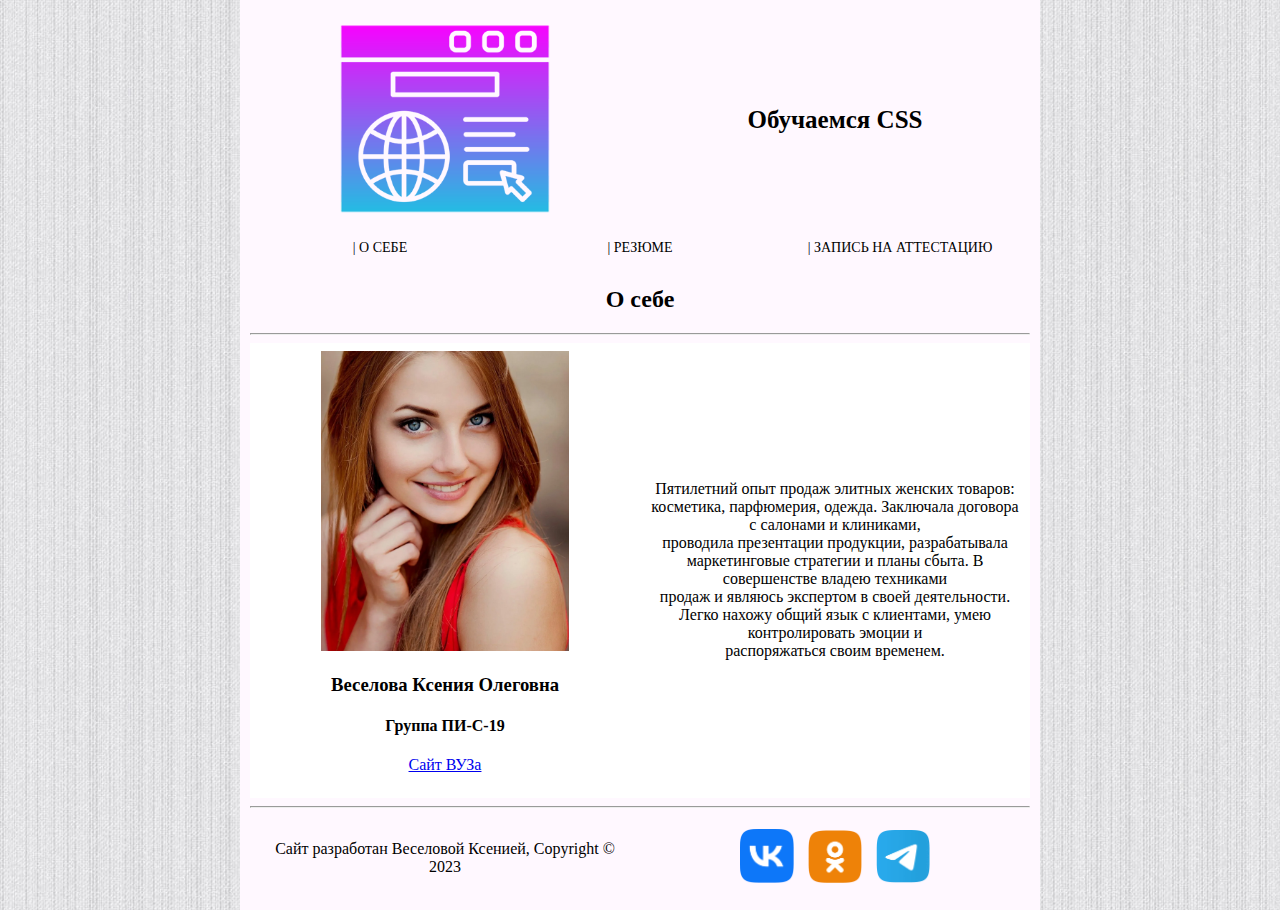
<file: index.html>
<!DOCTYPE html>
<html lang="ru">
<head>
  <meta charset="UTF-8">
  <title>Веселова Ксения Олеговна ПИ-С-19</title>
  <link rel="stylesheet" href="css/v2_css_style.css" />
</head>
<body>
    <nav>
        <div class="row">
            <div class="col-2"><a href="index.html"><img src="img/logo.png" class="logo"/></a></div>
            <div class="col-2"><span class="headS">Обучаемся CSS</span></div>
        </div>    
        <div class="row">
            <div class="col-3"><a href="index.html" class="navA">| О себе</a></div>
            <div class="col-3"><a href="resume.html" class="navA">| Резюме</a></div>
            <div class="col-3"><a href="attest.html" class="navA">| Запись на аттестацию</a></div>
        </div>
    </nav>
    <article>
        <div style="text-align: center;">
            <h2>О себе</h2>
        </div>
        <hr />
        <div class="row" style="background-color: white;">
            <div class="col-2">
                <img src="img/i.png" height="300px"/>
                <h3>Веселова Ксения Олеговна</h3>
                <h4>Группа ПИ-С-19</h4>
                <p><a href="https://www.ya.ru">Сайт ВУЗа</a></p>
            </div>
            <div class="col-2">
                <p>Пятилетний опыт продаж элитных женских товаров: косметика, парфюмерия, одежда. Заключала договора с салонами и клиниками,<br> 
                    проводила презентации продукции, разрабатывала маркетинговые стратегии и планы сбыта. В совершенстве владею техниками <br>
                    продаж и являюсь экспертом в своей деятельности. Легко нахожу общий язык с клиентами, умею контролировать эмоции и <br>
                    распоряжаться своим временем.</p>
            </div>
        </div>    
    </article>
    <hr />
    <footer>
        <div class="row">
            <div class="col-2">Cайт разработан Веселовой Ксенией, Copyright © 2023</div>   
            <div class="col-2">                
                <img src="img/vk.png" />
                <img src="img/ok.png" />
                <img src="img/tele.png" />
            </div>                 
            </div>
        </div>
    </footer>
</body>
</html>
</file>
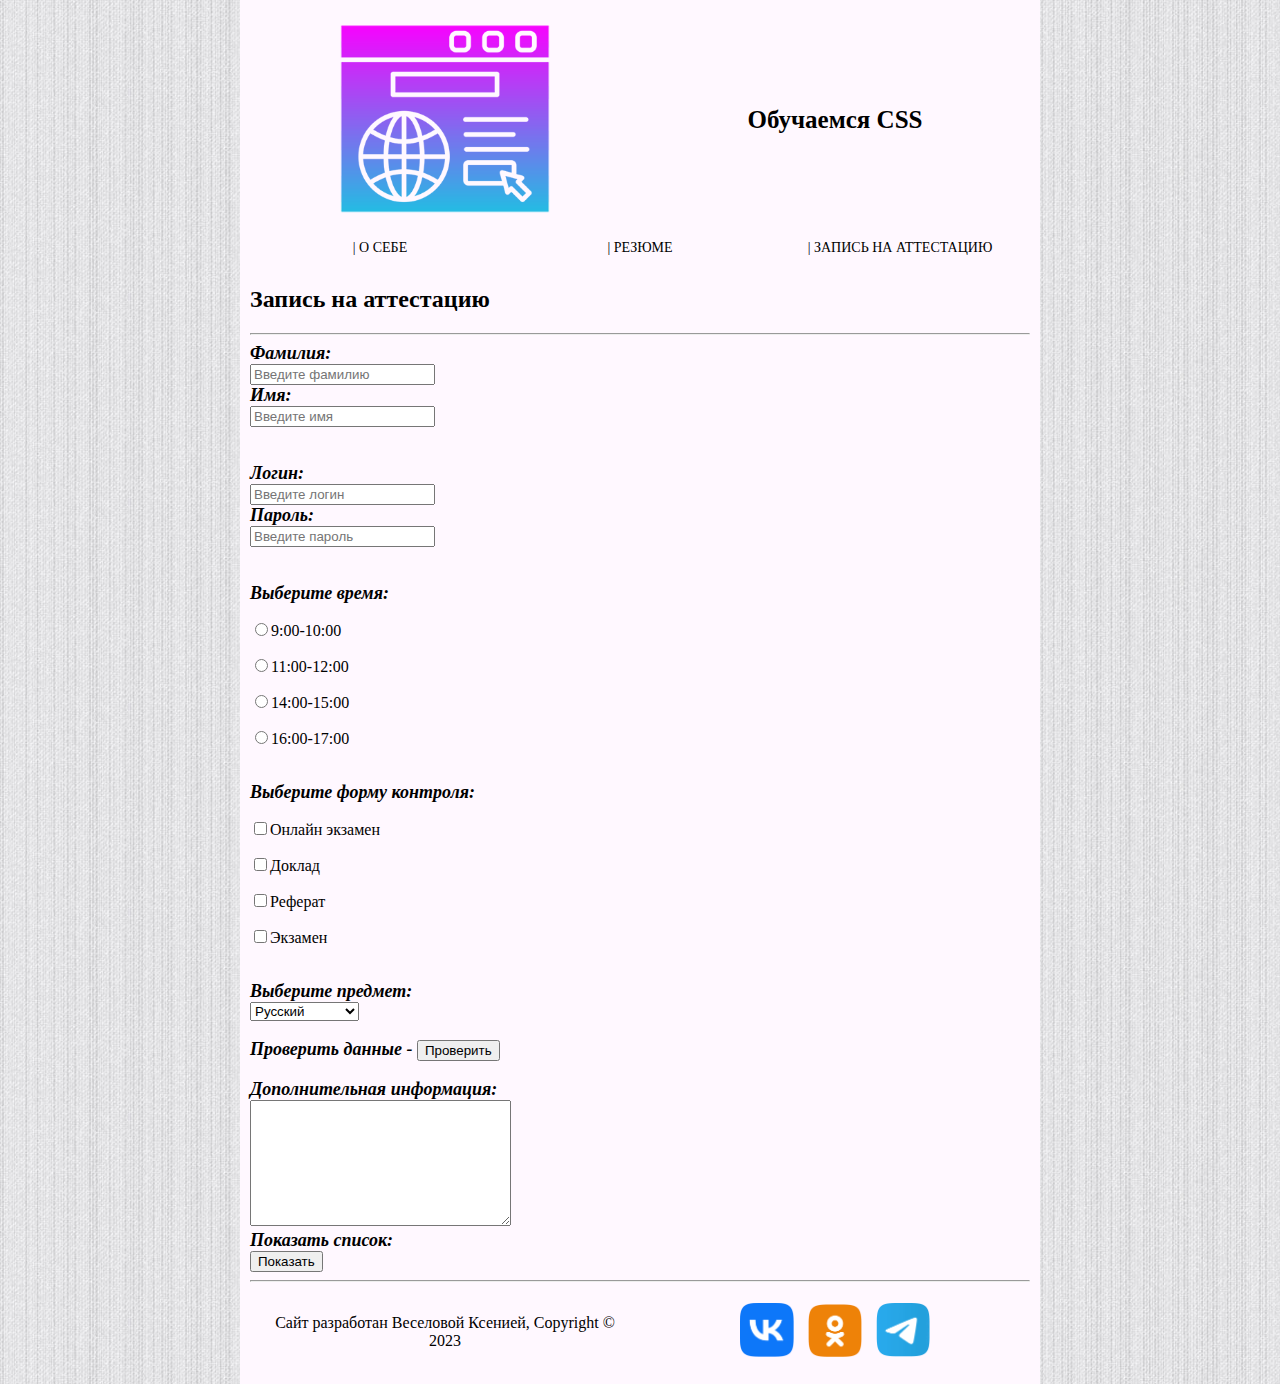
<file: attest.html>
<!DOCTYPE html>
<html lang="ru">
<head>
  <meta charset="UTF-8">
  <title>Веселова Ксения Олеговна ПИ-С-19</title>
  <link rel="stylesheet" href="css/v2_css_style.css" />
</head>
<body>
    <nav>
        <div class="row">
            <div class="col-2"><a href="index.html"><img src="img/logo.png" class="logo"/></a></div>
            <div class="col-2"><span class="headS">Обучаемся CSS</span></div>
        </div>    
        <div class="row">
            <div class="col-3"><a href="index.html" class="navA">| О себе</a></div>
            <div class="col-3"><a href="resume.html" class="navA">| Резюме</a></div>
            <div class="col-3"><a href="attest.html" class="navA">| Запись на аттестацию</a></div>
        </div>
    </nav>
    <article>
        <h2>Запись на аттестацию</h2>
        <hr>
        <span class="nad">Фамилия:</span><br>
        <input type="text" id="fname" placeholder="Введите фамилию"><br>
        <span class="nad">Имя:</span><br>
        <input type="text" id="lname" placeholder="Введите имя"><br>
        <br><br>
        <span class="nad">Логин:</span><br>
        <input type="text" id="login" placeholder="Введите логин"><br>
        <span class="nad">Пароль:</span><br>
        <input type="password" id="pass" placeholder="Введите пароль"><br>
        <br><br>
        <span class="nad">Выберите время:</span><br>
        <p><input name="timeR" type="radio" value="9:00-10:00">9:00-10:00</p>
        <p><input name="timeR" type="radio" value="11:00-12:00">11:00-12:00</p>
        <p><input name="timeR" type="radio" value="14:00-15:00">14:00-15:00</p>
        <p><input name="timeR" type="radio" value="16:00-17:00">16:00-17:00</p>
        <br>  
        <span class="nad">Выберите форму контроля:</span><br>
        <p><input type="checkbox" name="fcontrol" value="Онлайн экзамен" />Онлайн экзамен</p>
        <p><input type="checkbox" name="fcontrol" value="Доклад" />Доклад</p>
        <p><input type="checkbox" name="fcontrol" value="Реферат" />Реферат</p>
        <p><input type="checkbox" name="fcontrol" value="Экзамен" />Экзамен</p>
        <br>
        <span class="nad">Выберите предмет:</span><br>
        <select id="subject" name="subject">
            <option value="Русский" selected>Русский</option>
            <option value="Информатика">Информатика</option>
            <option value="История">История</option>
            <option value="ИЗО">ИЗО</option>
        </select>
        <br><br>
        <span class="nad">Проверить данные - </span><input type="button" value="Проверить" onclick="insertData()" />
        <br><br>
        <span class="nad">Дополнительная информация:</span><br>
        <textarea name="infoT" id="infoT" rows="8" cols="30"></textarea><br>
        <span class="nad">Показать список:</span><br>
        <input type="button" value="Показать" onclick="selectTable()" />
        <hr>
    </article>
    <footer>
        <div class="row">
            <div class="col-2">Cайт разработан Веселовой Ксенией, Copyright © 2023</div>   
            <div class="col-2">                
                <img src="img/vk.png" />
                <img src="img/ok.png" />
                <img src="img/tele.png" />
            </div>                 
            </div>
        </div>
    </footer>

<script src="scripts/jquery.js"></script>
<script src="scripts/jquery.js"></script>
<script>
function selectTable()
{
    q = "SELECT att.id, users.login, att.text, att.comment FROM att JOIN users ON att.user_id = users.id";
    $.post( "server.php", { type: "select", query: q }, function( data ) 
    {
        let obj = jQuery.parseJSON(data);
        let str = "";
        for (let i = 0; i < Object.keys(obj).length; i++) 
        {
            str += `${i+1}) ` + "ID = "+obj[i].id+"|Логин = "+obj[i].login+"|Текст = "+obj[i].text+"|Комментарий = "+obj[i].comment+"\n";   
        }
        confirm(str);
    })
}
//------------
function insertData() 
{
    let lg = $("#login").val();
    let ps = $("#pass").val();
    $.post( "server.php", { type: "inbase", login: lg, pass: ps }, function( data ) 
    {
        let obj = jQuery.parseJSON(data);
        if (obj != false) 
        {
            //--------------------
            let cmt = "";
            let str = "Уважаемый " + $("#lname").val() + "\n";
            str += " Ждем вас на экзамен по " + $("#subject").val() + " в " + $("#timeR").val() + "\n";
            str += " Экзамен пройдет в форме " + $("#fcontrol").val()+"\n";
            if ($("#infoT").val().length > 0) 
            {
                str += " спасибо за комментарий:  " + $("#infoT").val();
                cmt = $("#infoT").val();
            }    
            if (confirm(str)) 
            {
                $.post( "server.php", { type: "insert", login: lg, text: str, cmt: cmt }, function( data ) 
                {
                    if (data = "true") alert('Запись добавлена!')
                        else alert('Ошибка записи!');
                })    
            }
            //--------------------
        }
        else alert('Введите корректный Логин и Пароль!')
    })    
}    
</script>
</body>
</html>
</file>
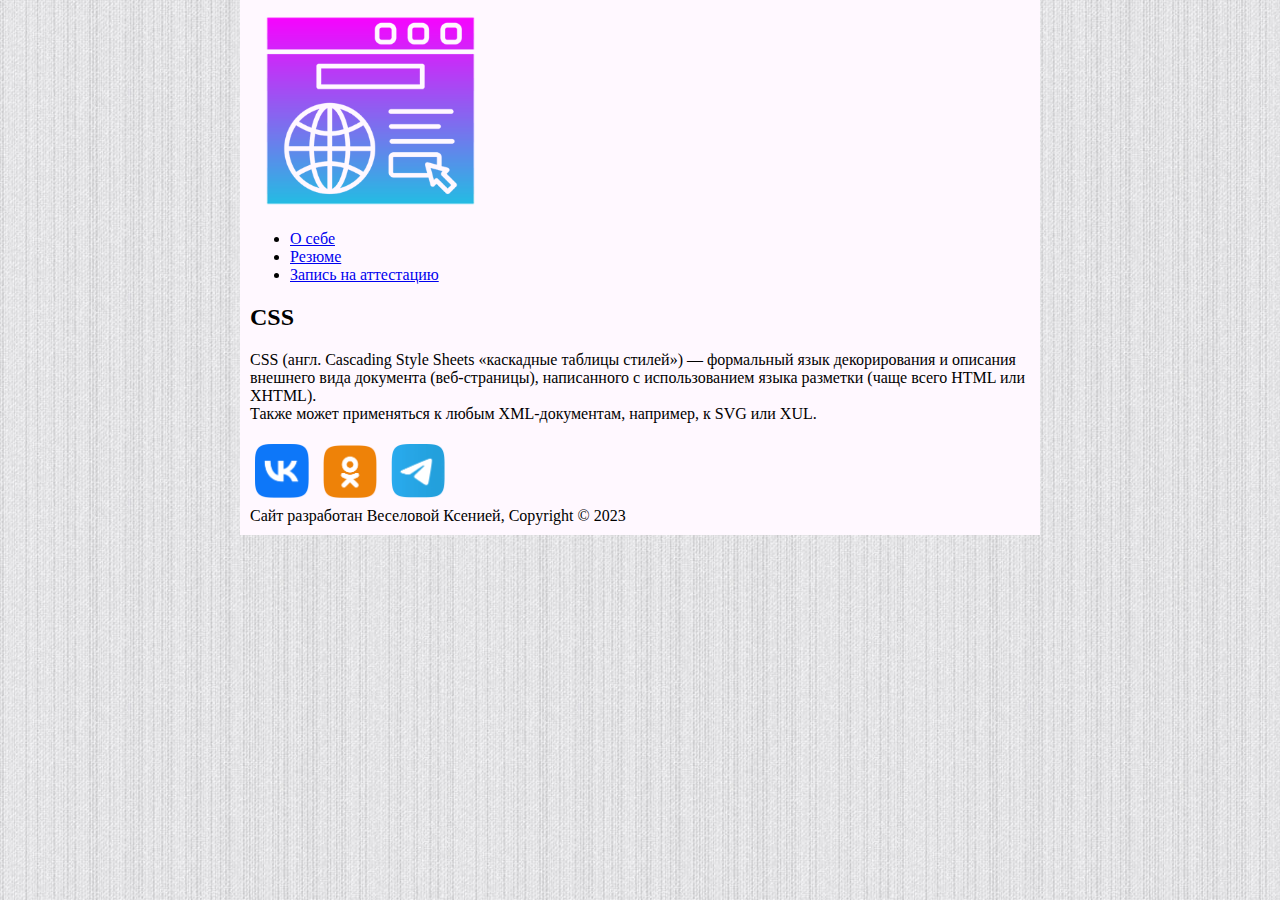
<file: example.html>
<!DOCTYPE html>
<html lang="ru">
<head>
  <meta charset="UTF-8">
  <title>Веселова Ксения Олеговна ПИ-С-19</title>
  <link rel="stylesheet" href="css/v2_css_style.css" />
</head>
<body>
    <nav>
        <a href="index.html"><img src="img/logo.png" class="logo"/></a><br>
        <ul>
            <li><a href="index.html">О себе</a></li>
            <li><a href="resume.html">Резюме</a></li>
            <li><a href="attest.html">Запись на аттестацию</a></li>
        </ul>
    </nav>
    <article>
        <h2>CSS</h2>
        <p>CSS (англ. Cascading Style Sheets «каскадные таблицы стилей») — формальный язык декорирования и описания<br> 
            внешнего вида документа (веб-страницы), написанного с использованием языка разметки (чаще всего HTML или XHTML).<br> 
            Также может применяться к любым XML-документам, например, к SVG или XUL.</p>
    </article>
    <footer>
        <img src="img/vk.png" />
        <img src="img/ok.png" />
        <img src="img/tele.png" /><br>
        Cайт разработан Веселовой Ксенией, Copyright © 2023
    </footer>
</body>
</html>
</file>
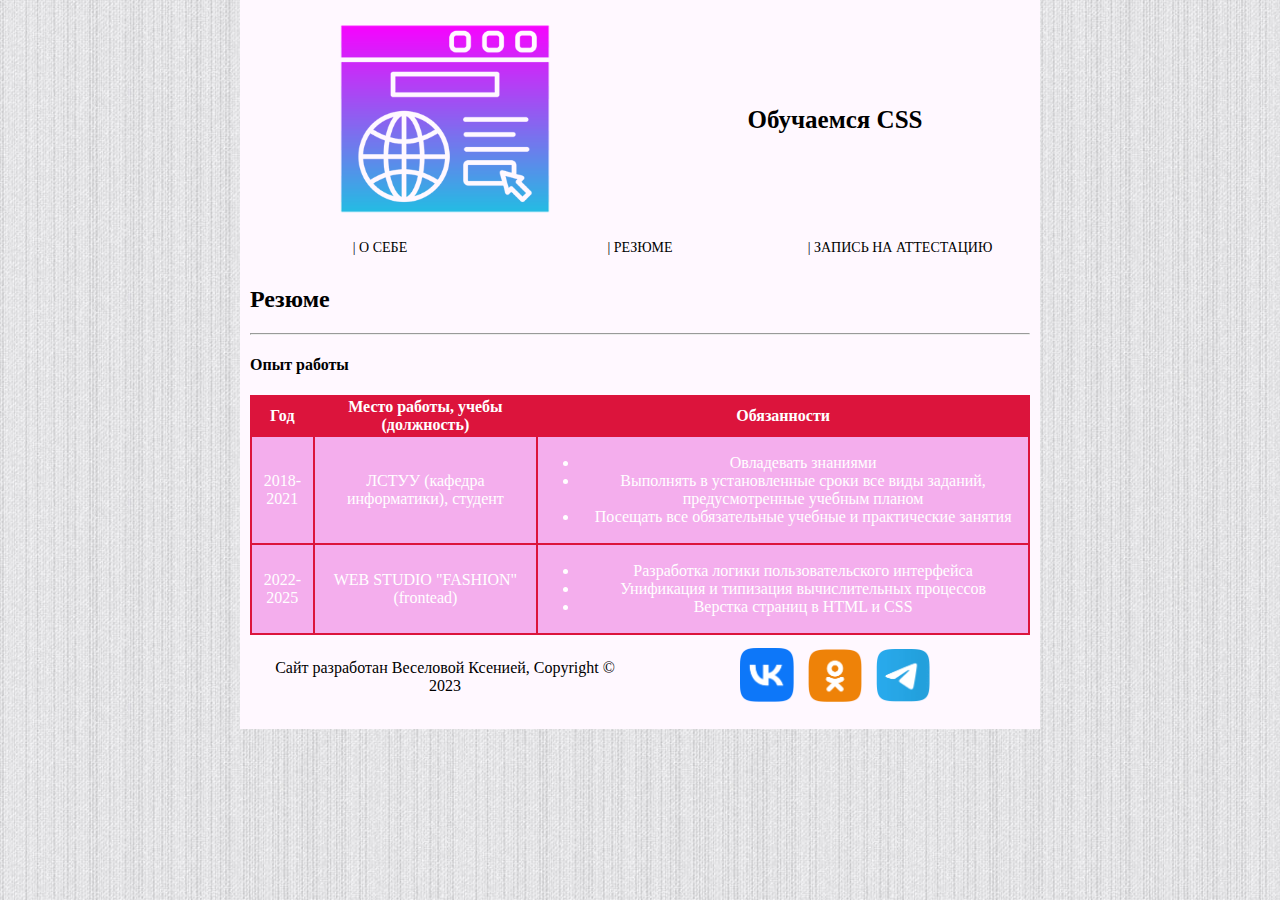
<file: resume.html>
<!DOCTYPE html>
<html lang="ru">
<head>
  <meta charset="UTF-8">
  <title>Веселова Ксения Олеговна ПИ-С-19</title>
  <link rel="stylesheet" href="css/v2_css_style.css" />
</head>
<body>
    <nav>
        <div class="row">
            <div class="col-2"><a href="index.html"><img src="img/logo.png" class="logo"/></a></div>
            <div class="col-2"><span class="headS">Обучаемся CSS</span></div>
        </div>    
        <div class="row">
            <div class="col-3"><a href="index.html" class="navA">| О себе</a></div>
            <div class="col-3"><a href="resume.html" class="navA">| Резюме</a></div>
            <div class="col-3"><a href="attest.html" class="navA">| Запись на аттестацию</a></div>
        </div>
    </nav>
    <article>
        <h2>Резюме</h2>
        <hr />
        <h4>Опыт работы</h4>
        <table>
            <tr>
                <th>Год</th>
                <th>Место работы, учебы (должность)</th>
                <th>Обязанности</th>
            </tr>
            <tr>
                <td>2018-2021</td>
                <td>ЛСТУУ (кафедра информатики), студент</td>
                <td>
                    <ul>
                        <li>Овладевать знаниями</li>
                        <li>Выполнять в установленные сроки все виды заданий, предусмотренные учебным планом</li>
                        <li>Посещать все обязательные учебные и практические занятия</li>
                    </ul>   
                </td>
            </tr> 
            <tr>
                <td>2022-2025</td>
                <td>WEB STUDIO "FASHION" (frontead)</td>
                <td>
                    <ul>
                        <li>Разработка логики пользовательского интерфейса</li>
                        <li>Унификация и типизация вычислительных процессов</li>
                        <li>Верстка страниц в HTML и CSS</li>
                    </ul>  
                </td>
            </tr>   
        </table>    
    </article>
    <footer>
        <div class="row">
            <div class="col-2">Cайт разработан Веселовой Ксенией, Copyright © 2023</div>   
            <div class="col-2">                
                <img src="img/vk.png" />
                <img src="img/ok.png" />
                <img src="img/tele.png" />
            </div>                 
        </div>
    </footer>
</body>
</html>
</file>
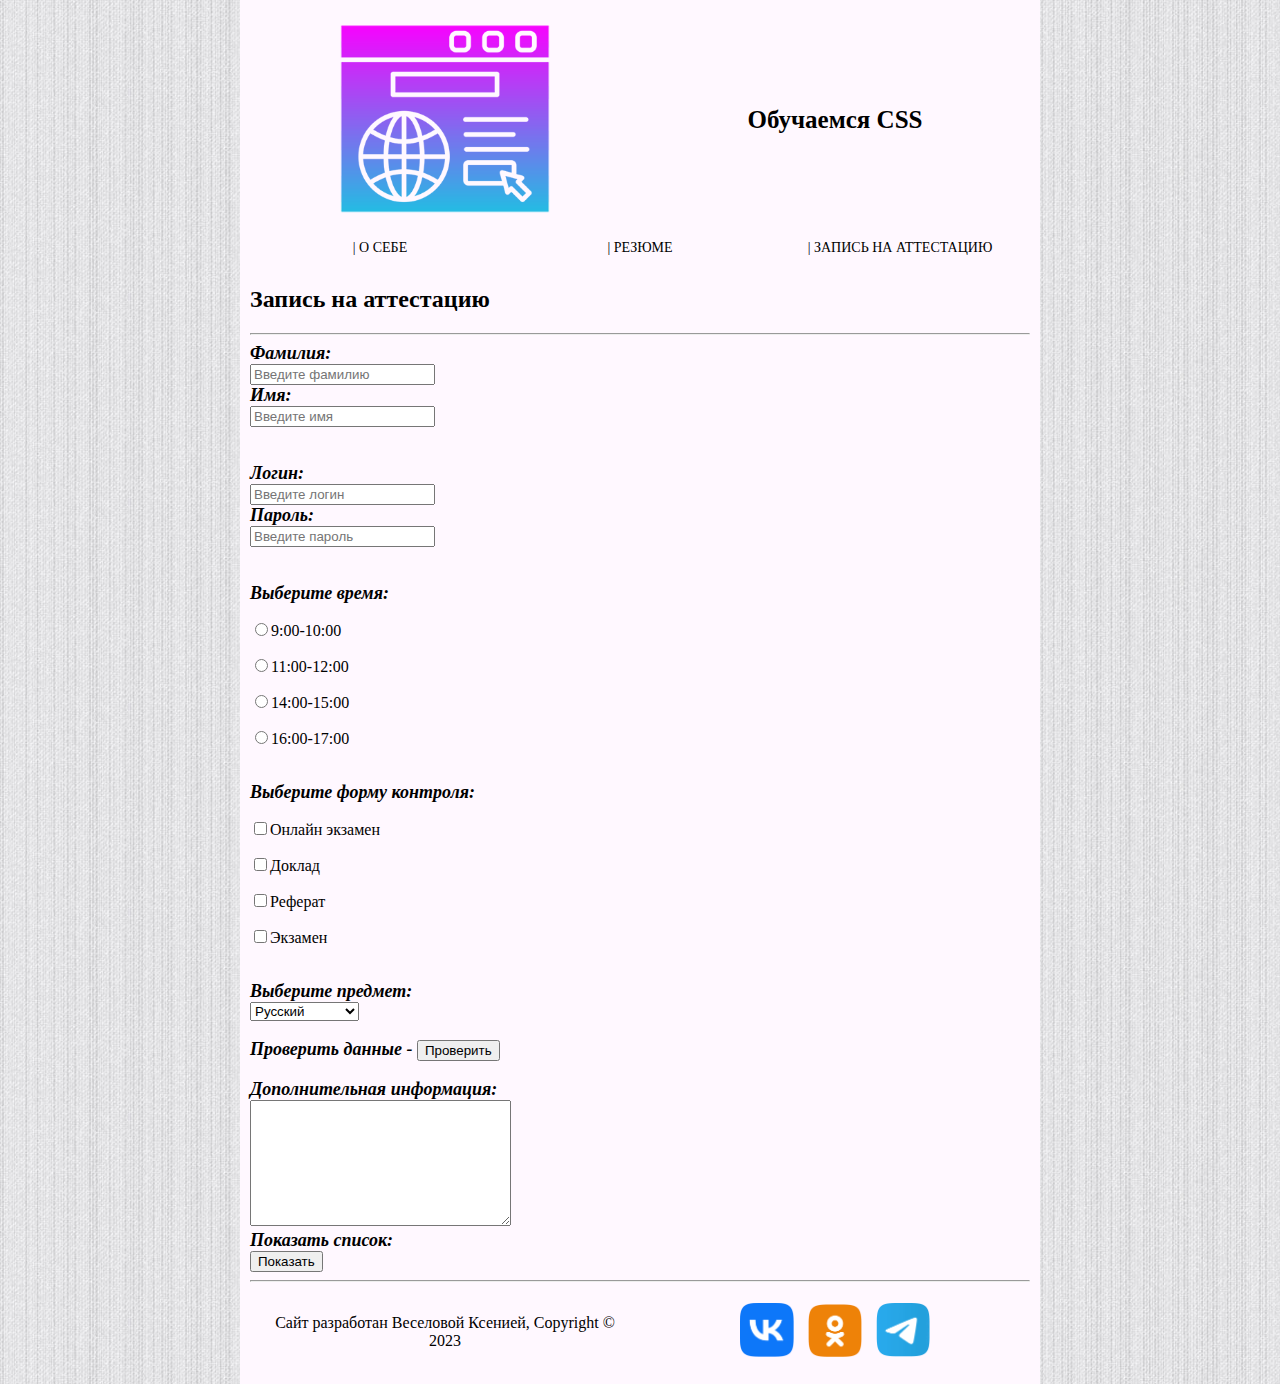
<file: v2_attest.html>
<!DOCTYPE html>
<html lang="ru">
<head>
  <meta charset="UTF-8">
  <title>Веселова Ксения Олеговна ПИ-С-19</title>
  <link rel="stylesheet" href="css/v2_css_style.css" />
</head>
<body>
    <nav>
        <div class="row">
            <div class="col-2"><a href="index.html"><img src="img/logo.png" class="logo"/></a></div>
            <div class="col-2"><span class="headS">Обучаемся CSS</span></div>
        </div>    
        <div class="row">
            <div class="col-3"><a href="index.html" class="navA">| О себе</a></div>
            <div class="col-3"><a href="v2_resume.html" class="navA">| Резюме</a></div>
            <div class="col-3"><a href="v2_attest.html" class="navA">| Запись на аттестацию</a></div>
        </div>
    </nav>
    <article>
        <h2>Запись на аттестацию</h2>
        <hr>
        <span class="nad">Фамилия:</span><br>
        <input type="text" id="fname" placeholder="Введите фамилию"><br>
        <span class="nad">Имя:</span><br>
        <input type="text" id="lname" placeholder="Введите имя"><br>
        <br><br>
        <span class="nad">Логин:</span><br>
        <input type="text" id="login" placeholder="Введите логин"><br>
        <span class="nad">Пароль:</span><br>
        <input type="password" id="pass" placeholder="Введите пароль"><br>
        <br><br>
        <span class="nad">Выберите время:</span><br>
        <p><input name="timeR" type="radio" value="9:00-10:00">9:00-10:00</p>
        <p><input name="timeR" type="radio" value="11:00-12:00">11:00-12:00</p>
        <p><input name="timeR" type="radio" value="14:00-15:00">14:00-15:00</p>
        <p><input name="timeR" type="radio" value="16:00-17:00">16:00-17:00</p>
        <br>  
        <span class="nad">Выберите форму контроля:</span><br>
        <p><input type="checkbox" name="fcontrol" value="Онлайн экзамен" />Онлайн экзамен</p>
        <p><input type="checkbox" name="fcontrol" value="Доклад" />Доклад</p>
        <p><input type="checkbox" name="fcontrol" value="Реферат" />Реферат</p>
        <p><input type="checkbox" name="fcontrol" value="Экзамен" />Экзамен</p>
        <br>
        <span class="nad">Выберите предмет:</span><br>
        <select id="subject" name="subject">
            <option value="Русский" selected>Русский</option>
            <option value="Информатика">Информатика</option>
            <option value="История">История</option>
            <option value="ИЗО">ИЗО</option>
        </select>
        <br><br>
        <span class="nad">Проверить данные - </span><input type="button" value="Проверить" onclick="insertData()" />
        <br><br>
        <span class="nad">Дополнительная информация:</span><br>
        <textarea name="infoT" id="infoT" rows="8" cols="30"></textarea><br>
        <span class="nad">Показать список:</span><br>
        <input type="button" value="Показать" onclick="selectTable()" />
        <hr>
    </article>
    <footer>
        <div class="row">
            <div class="col-2">Cайт разработан Веселовой Ксенией, Copyright © 2023</div>   
            <div class="col-2">                
                <img src="img/vk.png" />
                <img src="img/ok.png" />
                <img src="img/tele.png" />
            </div>                 
            </div>
        </div>
    </footer>

<script src="scripts/jquery.js"></script>
<script src="scripts/jquery.js"></script>
<script>
function selectTable()
{
    q = "SELECT att.id, users.login, att.text, att.comment FROM att JOIN users ON att.user_id = users.id";
    $.post( "server.php", { type: "select", query: q }, function( data ) 
    {
        let obj = jQuery.parseJSON(data);
        let str = "";
        for (let i = 0; i < Object.keys(obj).length; i++) 
        {
            str += `${i+1}) ` + "ID = "+obj[i].id+"|Логин = "+obj[i].login+"|Текст = "+obj[i].text+"|Комментарий = "+obj[i].comment+"\n";   
        }
        confirm(str);
    })
}
//------------
function insertData() 
{
    let lg = $("#login").val();
    let ps = $("#pass").val();
    $.post( "server.php", { type: "inbase", login: lg, pass: ps }, function( data ) 
    {
        let obj = jQuery.parseJSON(data);
        if (obj != false) 
        {
            //--------------------
            let cmt = "";
            let str = "Уважаемый " + $("#lname").val() + "\n";
            str += " Ждем вас на экзамен по " + $("#subject").val() + " в " + $("#timeR").val() + "\n";
            str += " Экзамен пройдет в форме " + $("#fcontrol").val()+"\n";
            if ($("#infoT").val().length > 0) 
            {
                str += " спасибо за комментарий:  " + $("#infoT").val();
                cmt = $("#infoT").val();
            }    
            if (confirm(str)) 
            {
                $.post( "server.php", { type: "insert", login: lg, text: str, cmt: cmt }, function( data ) 
                {
                    if (data = "true") alert('Запись добавлена!')
                        else alert('Ошибка записи!');
                })    
            }
            //--------------------
        }
        else alert('Введите корректный Логин и Пароль!')
    })    
}    
</script>
</body>
</html>
</file>
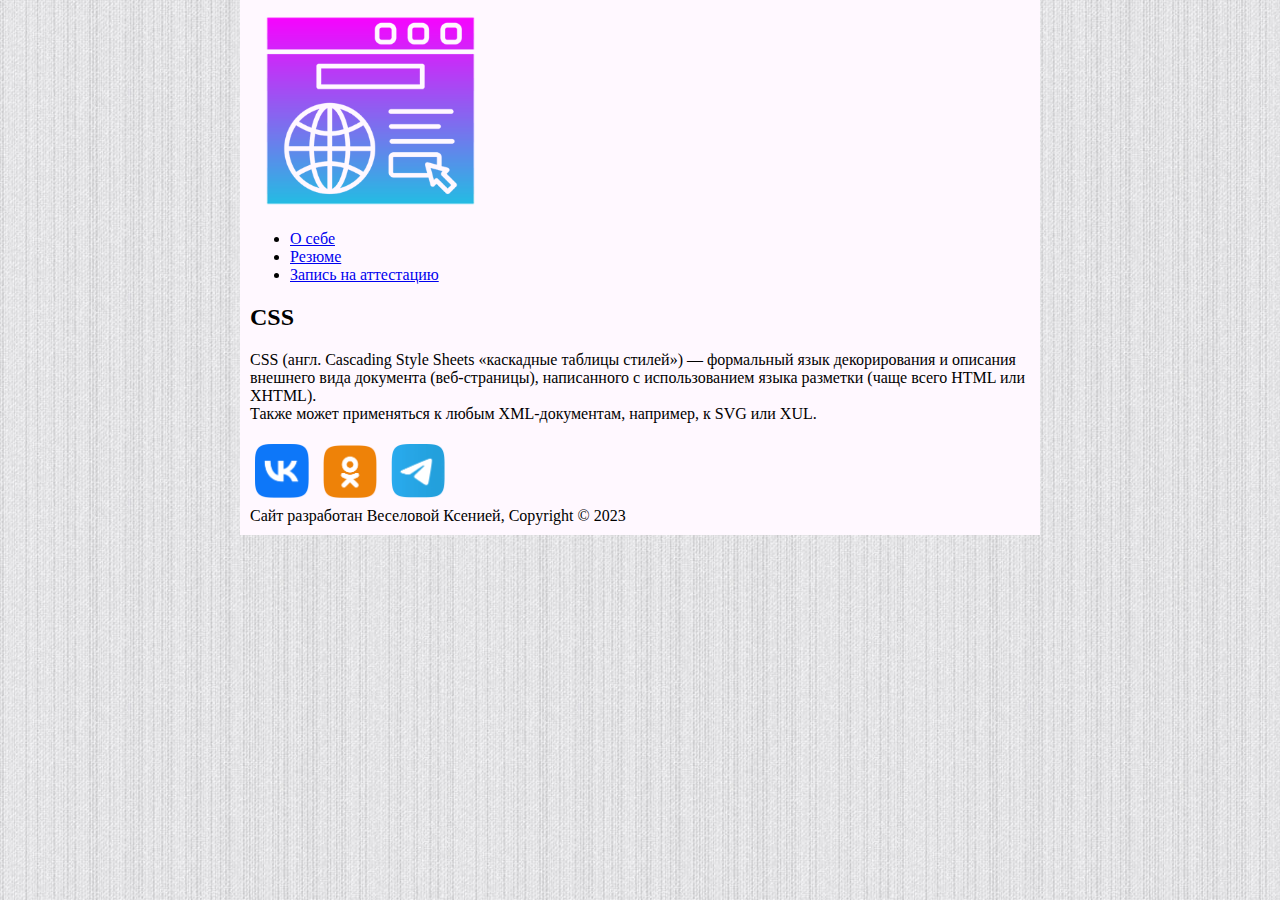
<file: v2_example.html>
<!DOCTYPE html>
<html lang="ru">
<head>
  <meta charset="UTF-8">
  <title>Веселова Ксения Олеговна ПИ-С-19</title>
  <link rel="stylesheet" href="css/v2_css_style.css" />
</head>
<body>
    <nav>
        <a href="index.html"><img src="img/logo.png" class="logo"/></a><br>
        <ul>
            <li><a href="index.html">О себе</a></li>
            <li><a href="v2_resume.html">Резюме</a></li>
            <li><a href="v2_attest.html">Запись на аттестацию</a></li>
        </ul>
    </nav>
    <article>
        <h2>CSS</h2>
        <p>CSS (англ. Cascading Style Sheets «каскадные таблицы стилей») — формальный язык декорирования и описания<br> 
            внешнего вида документа (веб-страницы), написанного с использованием языка разметки (чаще всего HTML или XHTML).<br> 
            Также может применяться к любым XML-документам, например, к SVG или XUL.</p>
    </article>
    <footer>
        <img src="img/vk.png" />
        <img src="img/ok.png" />
        <img src="img/tele.png" /><br>
        Cайт разработан Веселовой Ксенией, Copyright © 2023
    </footer>
</body>
</html>
</file>
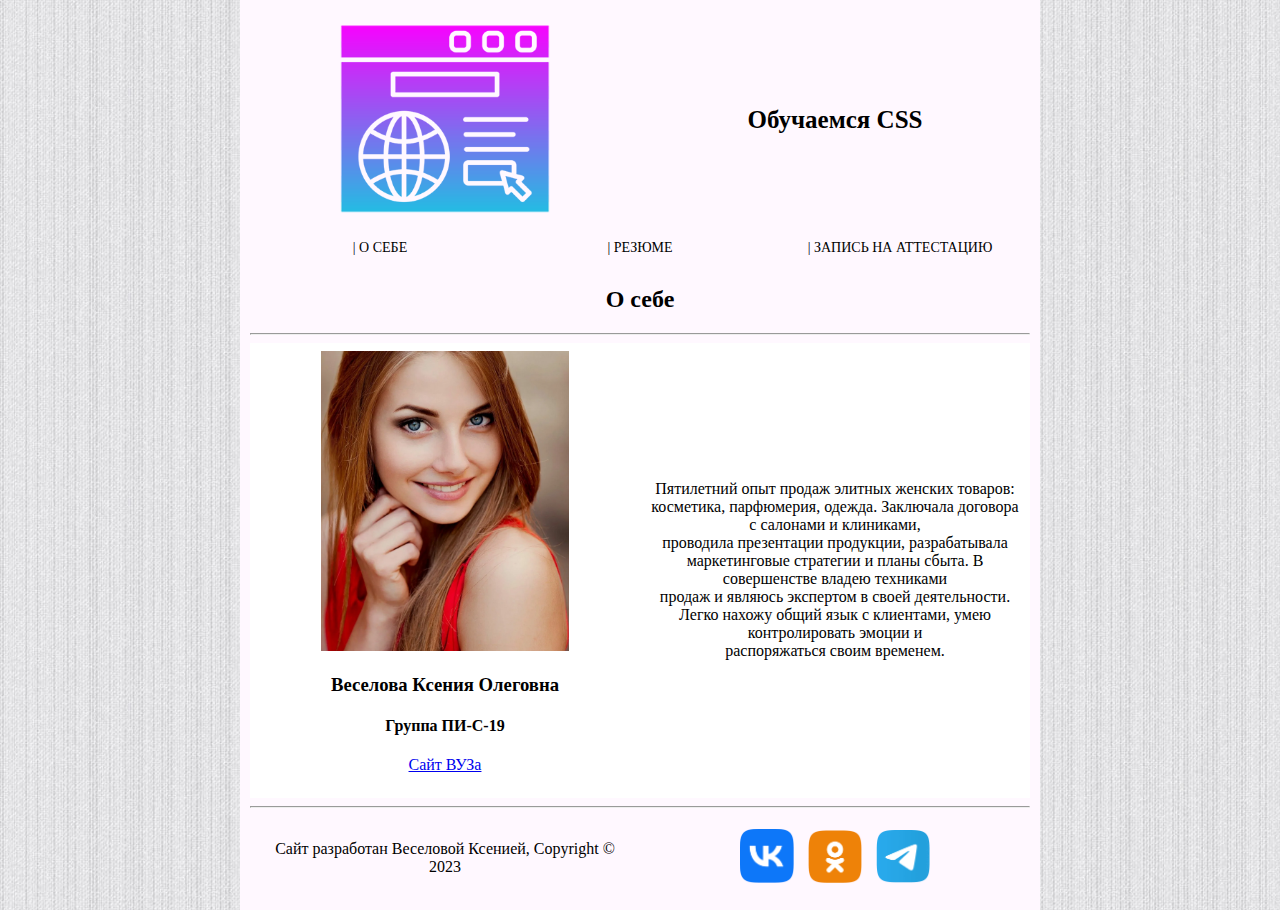
<file: v2_index.html>
<!DOCTYPE html>
<html lang="ru">
<head>
  <meta charset="UTF-8">
  <title>Веселова Ксения Олеговна ПИ-С-19</title>
  <link rel="stylesheet" href="css/v2_css_style.css" />
</head>
<body>
    <nav>
        <div class="row">
            <div class="col-2"><a href="v2_index.html"><img src="img/logo.png" class="logo"/></a></div>
            <div class="col-2"><span class="headS">Обучаемся CSS</span></div>
        </div>    
        <div class="row">
            <div class="col-3"><a href="v2_index.html" class="navA">| О себе</a></div>
            <div class="col-3"><a href="v2_resume.html" class="navA">| Резюме</a></div>
            <div class="col-3"><a href="v2_attest.html" class="navA">| Запись на аттестацию</a></div>
        </div>
    </nav>
    <article>
        <div style="text-align: center;">
            <h2>О себе</h2>
        </div>
        <hr />
        <div class="row" style="background-color: white;">
            <div class="col-2">
                <img src="img/i.png" height="300px"/>
                <h3>Веселова Ксения Олеговна</h3>
                <h4>Группа ПИ-С-19</h4>
                <p><a href="https://www.ya.ru">Сайт ВУЗа</a></p>
            </div>
            <div class="col-2">
                <p>Пятилетний опыт продаж элитных женских товаров: косметика, парфюмерия, одежда. Заключала договора с салонами и клиниками,<br> 
                    проводила презентации продукции, разрабатывала маркетинговые стратегии и планы сбыта. В совершенстве владею техниками <br>
                    продаж и являюсь экспертом в своей деятельности. Легко нахожу общий язык с клиентами, умею контролировать эмоции и <br>
                    распоряжаться своим временем.</p>
            </div>
        </div>    
    </article>
    <hr />
    <footer>
        <div class="row">
            <div class="col-2">Cайт разработан Веселовой Ксенией, Copyright © 2023</div>   
            <div class="col-2">                
                <img src="img/vk.png" />
                <img src="img/ok.png" />
                <img src="img/tele.png" />
            </div>                 
            </div>
        </div>
    </footer>
</body>
</html>
</file>
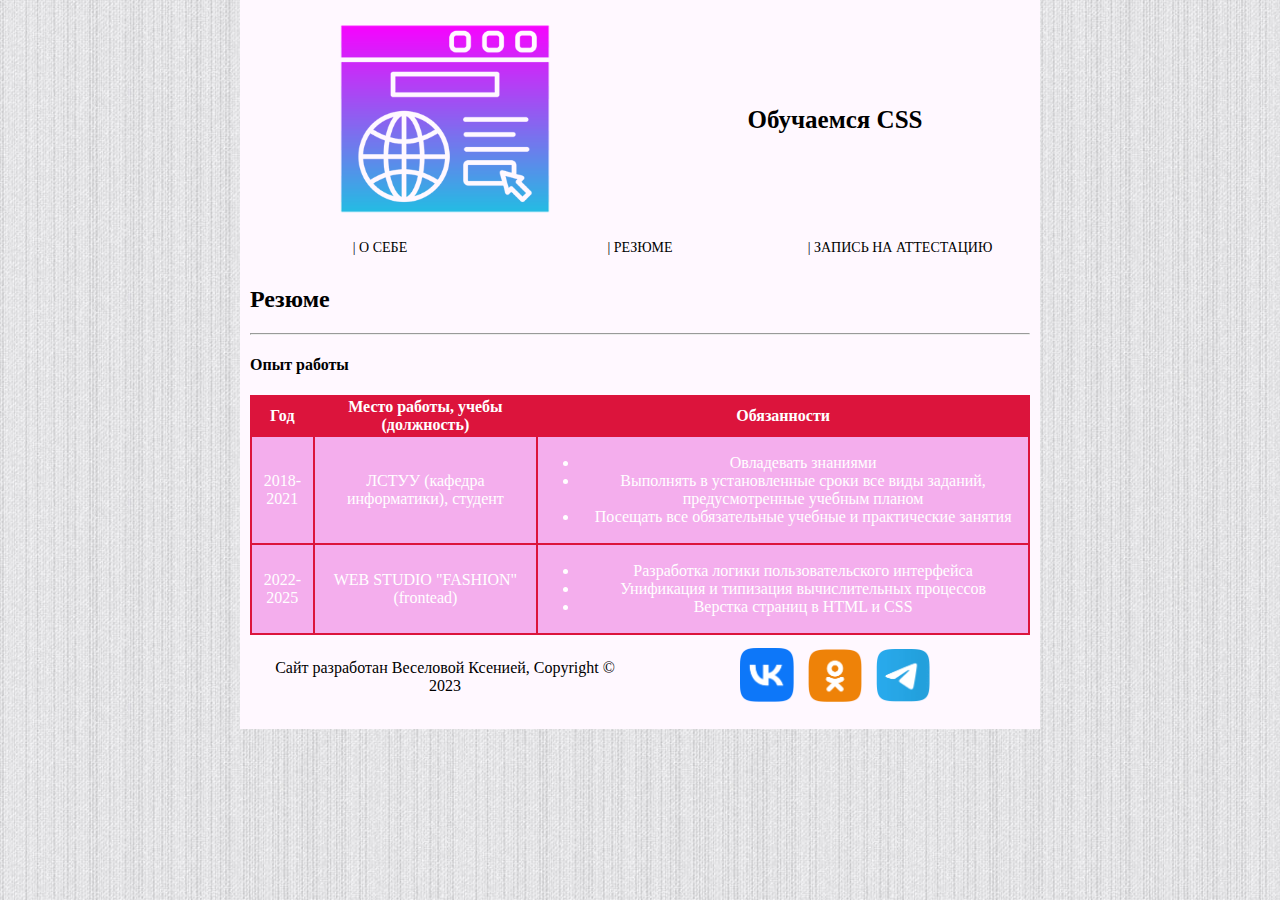
<file: v2_resume.html>
<!DOCTYPE html>
<html lang="ru">
<head>
  <meta charset="UTF-8">
  <title>Веселова Ксения Олеговна ПИ-С-19</title>
  <link rel="stylesheet" href="css/v2_css_style.css" />
</head>
<body>
    <nav>
        <div class="row">
            <div class="col-2"><a href="index.html"><img src="img/logo.png" class="logo"/></a></div>
            <div class="col-2"><span class="headS">Обучаемся CSS</span></div>
        </div>    
        <div class="row">
            <div class="col-3"><a href="index.html" class="navA">| О себе</a></div>
            <div class="col-3"><a href="v2_resume.html" class="navA">| Резюме</a></div>
            <div class="col-3"><a href="v2_attest.html" class="navA">| Запись на аттестацию</a></div>
        </div>
    </nav>
    <article>
        <h2>Резюме</h2>
        <hr />
        <h4>Опыт работы</h4>
        <table>
            <tr>
                <th>Год</th>
                <th>Место работы, учебы (должность)</th>
                <th>Обязанности</th>
            </tr>
            <tr>
                <td>2018-2021</td>
                <td>ЛСТУУ (кафедра информатики), студент</td>
                <td>
                    <ul>
                        <li>Овладевать знаниями</li>
                        <li>Выполнять в установленные сроки все виды заданий, предусмотренные учебным планом</li>
                        <li>Посещать все обязательные учебные и практические занятия</li>
                    </ul>   
                </td>
            </tr> 
            <tr>
                <td>2022-2025</td>
                <td>WEB STUDIO "FASHION" (frontead)</td>
                <td>
                    <ul>
                        <li>Разработка логики пользовательского интерфейса</li>
                        <li>Унификация и типизация вычислительных процессов</li>
                        <li>Верстка страниц в HTML и CSS</li>
                    </ul>  
                </td>
            </tr>   
        </table>    
    </article>
    <footer>
        <div class="row">
            <div class="col-2">Cайт разработан Веселовой Ксенией, Copyright © 2023</div>   
            <div class="col-2">                
                <img src="img/vk.png" />
                <img src="img/ok.png" />
                <img src="img/tele.png" />
            </div>                 
        </div>
    </footer>
</body>
</html>
</file>
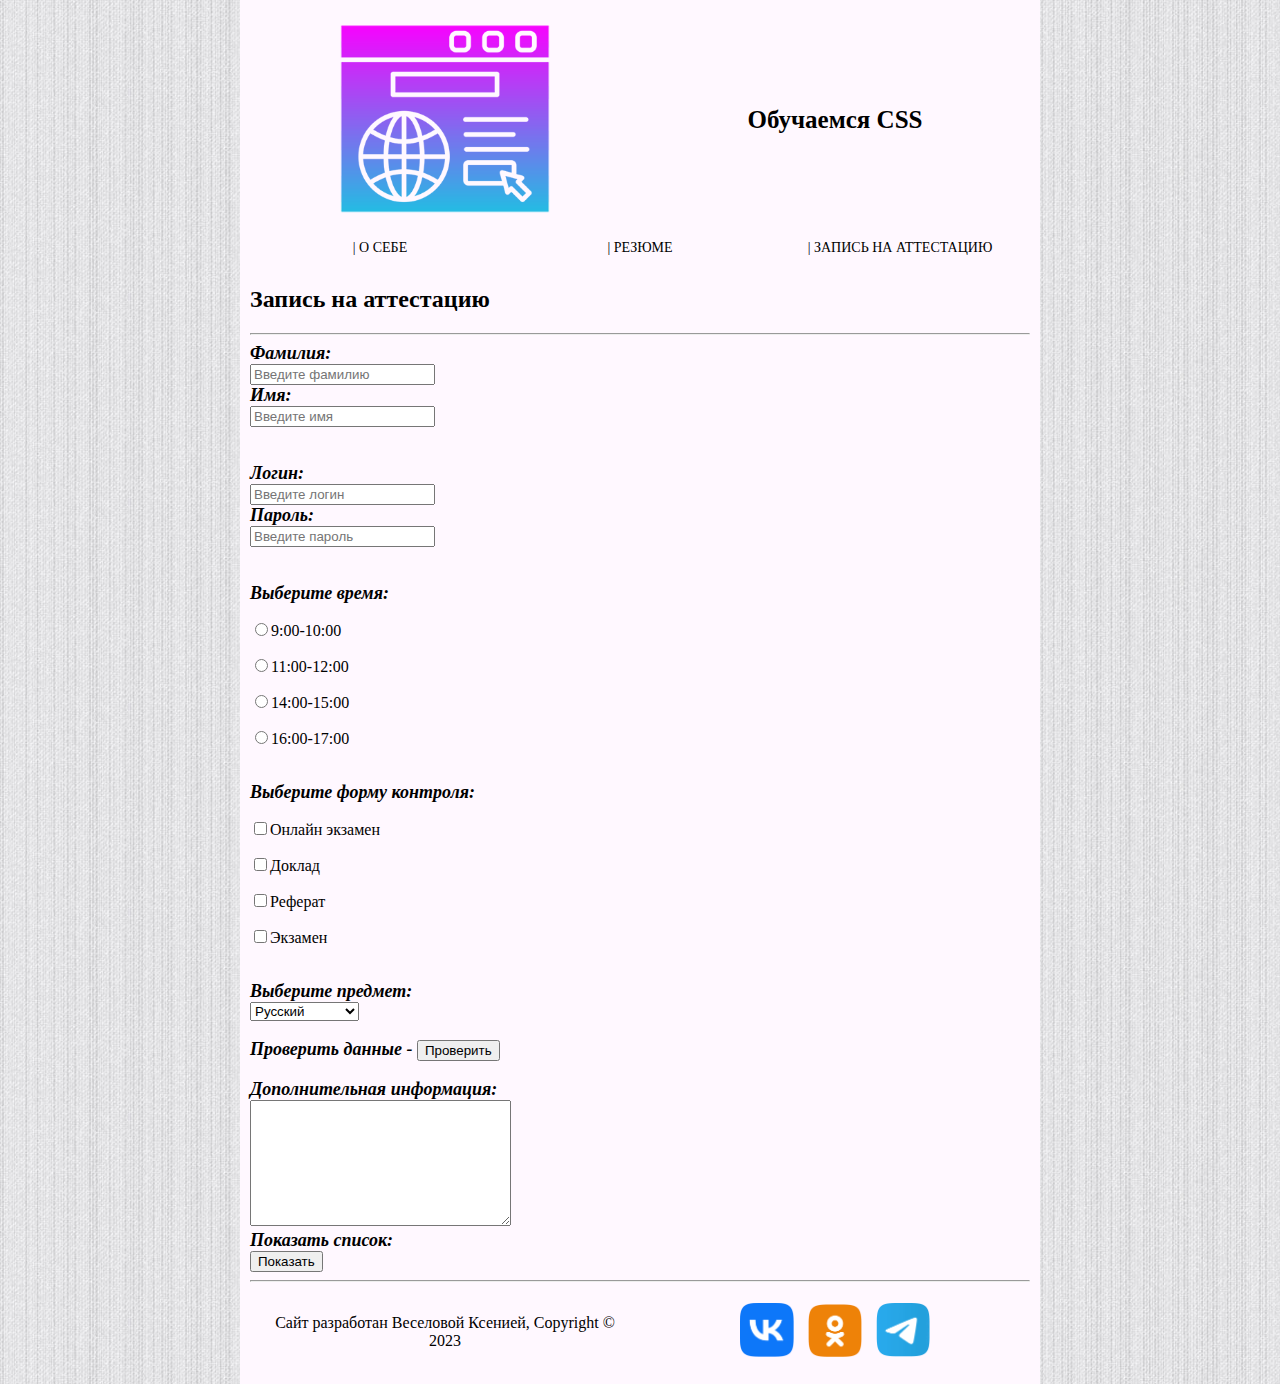
<file: src/v2_attest.html>
<!DOCTYPE html>
<html lang="ru">
<head>
  <meta charset="UTF-8">
  <title>Веселова Ксения Олеговна ПИ-С-19</title>
  <link rel="stylesheet" href="css/v2_css_style.css" />
</head>
<body>
    <nav>
        <div class="row">
            <div class="col-2"><a href="v2_index.html"><img src="img/logo.png" class="logo"/></a></div>
            <div class="col-2"><span class="headS">Обучаемся CSS</span></div>
        </div>    
        <div class="row">
            <div class="col-3"><a href="v2_index.html" class="navA">| О себе</a></div>
            <div class="col-3"><a href="v2_resume.html" class="navA">| Резюме</a></div>
            <div class="col-3"><a href="v2_attest.html" class="navA">| Запись на аттестацию</a></div>
        </div>
    </nav>
    <article>
        <h2>Запись на аттестацию</h2>
        <hr>
        <span class="nad">Фамилия:</span><br>
        <input type="text" id="fname" placeholder="Введите фамилию"><br>
        <span class="nad">Имя:</span><br>
        <input type="text" id="lname" placeholder="Введите имя"><br>
        <br><br>
        <span class="nad">Логин:</span><br>
        <input type="text" id="login" placeholder="Введите логин"><br>
        <span class="nad">Пароль:</span><br>
        <input type="password" id="pass" placeholder="Введите пароль"><br>
        <br><br>
        <span class="nad">Выберите время:</span><br>
        <p><input name="timeR" type="radio" value="9:00-10:00">9:00-10:00</p>
        <p><input name="timeR" type="radio" value="11:00-12:00">11:00-12:00</p>
        <p><input name="timeR" type="radio" value="14:00-15:00">14:00-15:00</p>
        <p><input name="timeR" type="radio" value="16:00-17:00">16:00-17:00</p>
        <br>  
        <span class="nad">Выберите форму контроля:</span><br>
        <p><input type="checkbox" name="fcontrol" value="Онлайн экзамен" />Онлайн экзамен</p>
        <p><input type="checkbox" name="fcontrol" value="Доклад" />Доклад</p>
        <p><input type="checkbox" name="fcontrol" value="Реферат" />Реферат</p>
        <p><input type="checkbox" name="fcontrol" value="Экзамен" />Экзамен</p>
        <br>
        <span class="nad">Выберите предмет:</span><br>
        <select id="subject" name="subject">
            <option value="Русский" selected>Русский</option>
            <option value="Информатика">Информатика</option>
            <option value="История">История</option>
            <option value="ИЗО">ИЗО</option>
        </select>
        <br><br>
        <span class="nad">Проверить данные - </span><input type="button" value="Проверить" onclick="insertData()" />
        <br><br>
        <span class="nad">Дополнительная информация:</span><br>
        <textarea name="infoT" id="infoT" rows="8" cols="30"></textarea><br>
        <span class="nad">Показать список:</span><br>
        <input type="button" value="Показать" onclick="selectTable()" />
        <hr>
    </article>
    <footer>
        <div class="row">
            <div class="col-2">Cайт разработан Веселовой Ксенией, Copyright © 2023</div>   
            <div class="col-2">                
                <img src="img/vk.png" />
                <img src="img/ok.png" />
                <img src="img/tele.png" />
            </div>                 
            </div>
        </div>
    </footer>

<script src="jquery.js"></script> 
<script src="jquery.js"></script> 
<script>
function selectTable()
{
    q = "SELECT att.id, users.login, att.text, att.comment FROM att JOIN users ON att.user_id = users.id";
    $.post( "server.php", { type: "select", query: q }, function( data ) 
    {
        let obj = jQuery.parseJSON(data);
        let str = "";
        for (let i = 0; i < Object.keys(obj).length; i++) 
        {
            str += `${i+1}) ` + "ID = "+obj[i].id+"|Логин = "+obj[i].login+"|Текст = "+obj[i].text+"|Комментарий = "+obj[i].comment+"\n";   
        }
        confirm(str);
    })
}
//------------
function insertData() 
{
    let lg = $("#login").val();
    let ps = $("#pass").val();
    $.post( "server.php", { type: "inbase", login: lg, pass: ps }, function( data ) 
    {
        let obj = jQuery.parseJSON(data);
        if (obj != false) 
        {
            //--------------------
            let cmt = "";
            let str = "Уважаемый " + $("#lname").val() + "\n";
            str += " Ждем вас на экзамен по " + $("#subject").val() + " в " + $("#timeR").val() + "\n";
            str += " Экзамен пройдет в форме " + $("#fcontrol").val()+"\n";
            if ($("#infoT").val().length > 0) 
            {
                str += " спасибо за комментарий:  " + $("#infoT").val();
                cmt = $("#infoT").val();
            }    
            if (confirm(str)) 
            {
                $.post( "server.php", { type: "insert", login: lg, text: str, cmt: cmt }, function( data ) 
                {
                    if (data = "true") alert('Запись добавлена!')
                        else alert('Ошибка записи!');
                })    
            }
            //--------------------
        }
        else alert('Введите корректный Логин и Пароль!')
    })    
}    
</script>
</body>
</html>
</file>
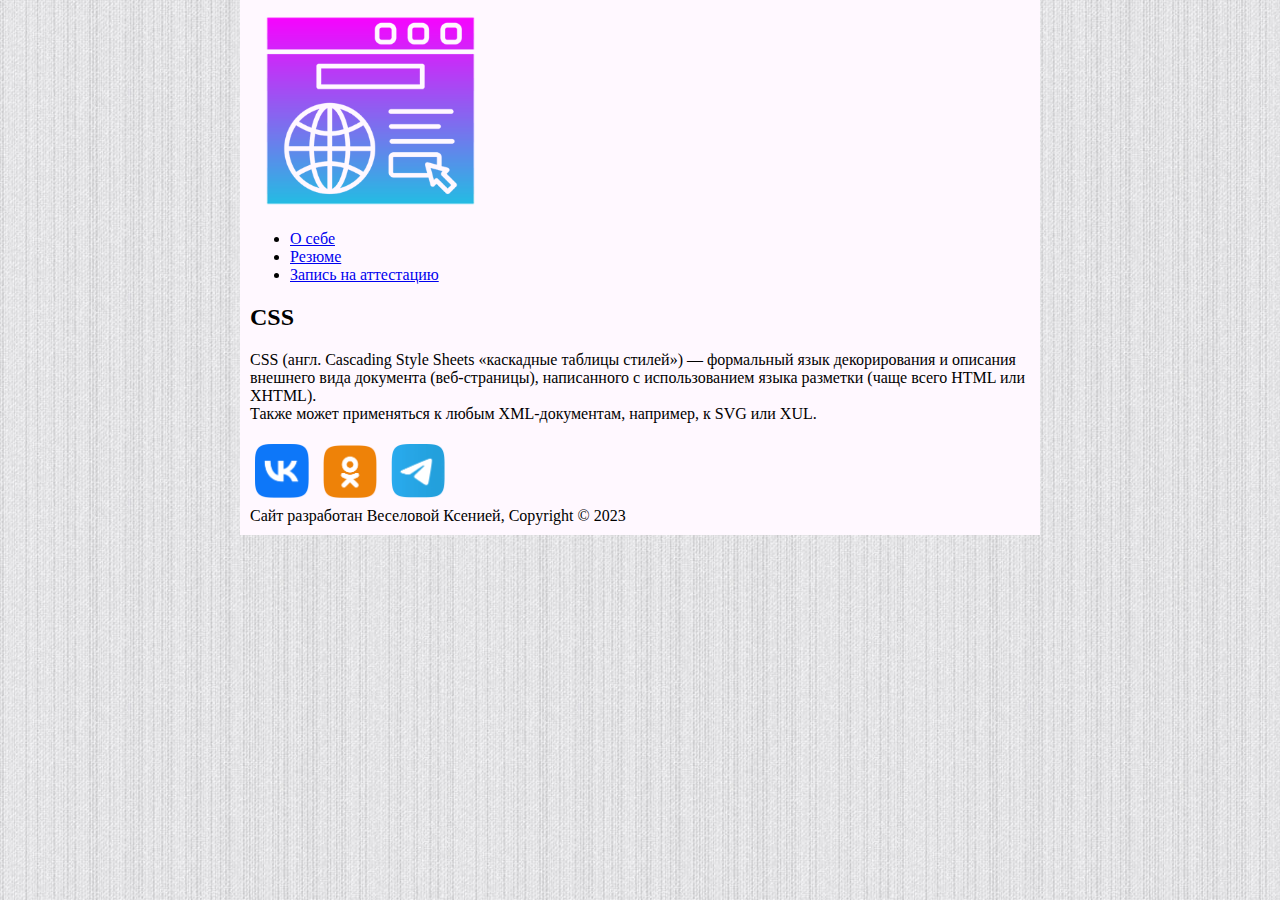
<file: src/v2_example.html>
<!DOCTYPE html>
<html lang="ru">
<head>
  <meta charset="UTF-8">
  <title>Веселова Ксения Олеговна ПИ-С-19</title>
  <link rel="stylesheet" href="css/v2_css_style.css" />
</head>
<body>
    <nav>
        <a href="v2_index.html"><img src="img/logo.png" class="logo"/></a><br>
        <ul>
            <li><a href="v2_index.html">О себе</a></li>
            <li><a href="v2_resume.html">Резюме</a></li>
            <li><a href="v2_attest.html">Запись на аттестацию</a></li>
        </ul>
    </nav>
    <article>
        <h2>CSS</h2>
        <p>CSS (англ. Cascading Style Sheets «каскадные таблицы стилей») — формальный язык декорирования и описания<br> 
            внешнего вида документа (веб-страницы), написанного с использованием языка разметки (чаще всего HTML или XHTML).<br> 
            Также может применяться к любым XML-документам, например, к SVG или XUL.</p>
    </article>
    <footer>
        <img src="img/vk.png" />
        <img src="img/ok.png" />
        <img src="img/tele.png" /><br>
        Cайт разработан Веселовой Ксенией, Copyright © 2023
    </footer>
</body>
</html>
</file>
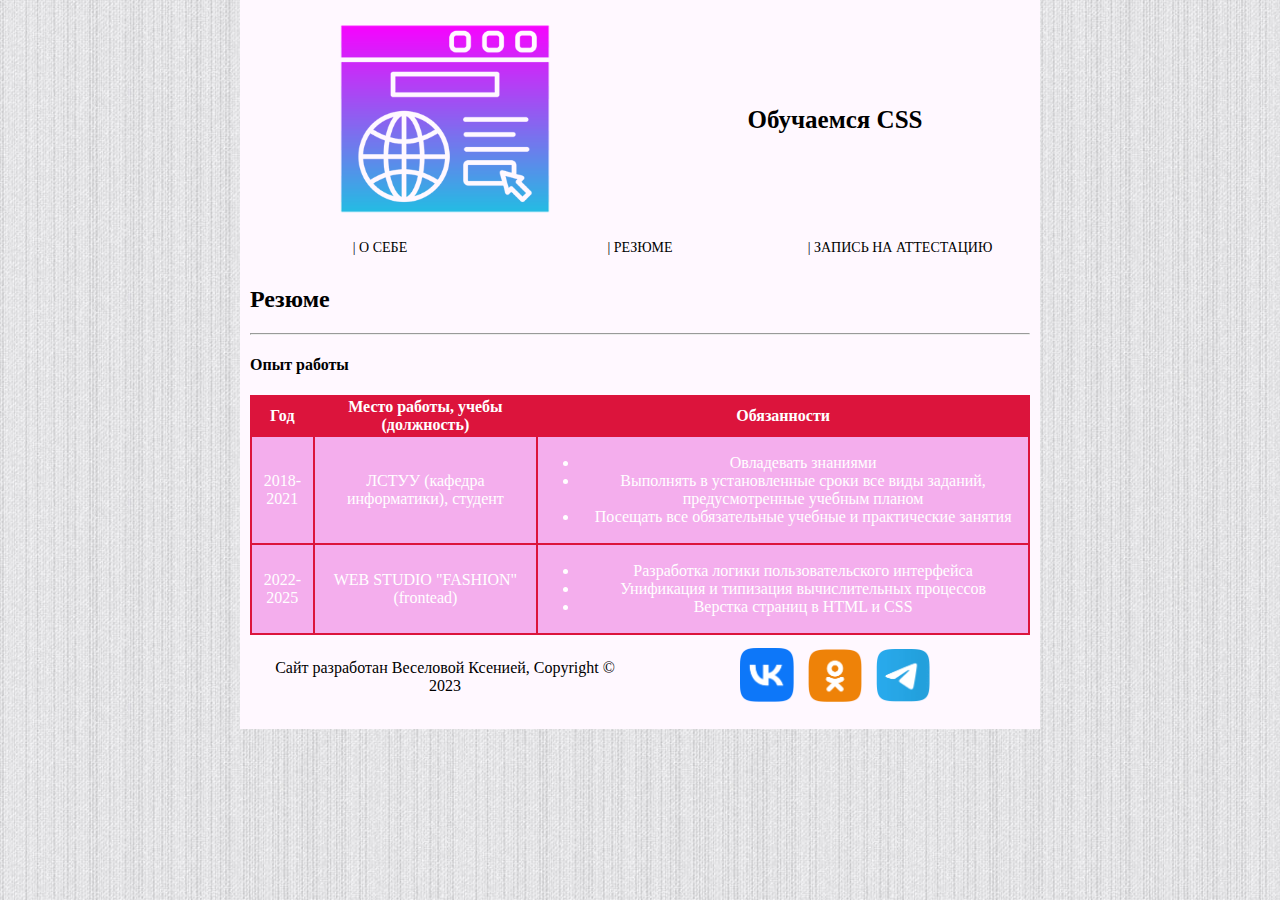
<file: src/v2_resume.html>
<!DOCTYPE html>
<html lang="ru">
<head>
  <meta charset="UTF-8">
  <title>Веселова Ксения Олеговна ПИ-С-19</title>
  <link rel="stylesheet" href="css/v2_css_style.css" />
</head>
<body>
    <nav>
        <div class="row">
            <div class="col-2"><a href="v2_index.html"><img src="img/logo.png" class="logo"/></a></div>
            <div class="col-2"><span class="headS">Обучаемся CSS</span></div>
        </div>    
        <div class="row">
            <div class="col-3"><a href="v2_index.html" class="navA">| О себе</a></div>
            <div class="col-3"><a href="v2_resume.html" class="navA">| Резюме</a></div>
            <div class="col-3"><a href="v2_attest.html" class="navA">| Запись на аттестацию</a></div>
        </div>
    </nav>
    <article>
        <h2>Резюме</h2>
        <hr />
        <h4>Опыт работы</h4>
        <table>
            <tr>
                <th>Год</th>
                <th>Место работы, учебы (должность)</th>
                <th>Обязанности</th>
            </tr>
            <tr>
                <td>2018-2021</td>
                <td>ЛСТУУ (кафедра информатики), студент</td>
                <td>
                    <ul>
                        <li>Овладевать знаниями</li>
                        <li>Выполнять в установленные сроки все виды заданий, предусмотренные учебным планом</li>
                        <li>Посещать все обязательные учебные и практические занятия</li>
                    </ul>   
                </td>
            </tr> 
            <tr>
                <td>2022-2025</td>
                <td>WEB STUDIO "FASHION" (frontead)</td>
                <td>
                    <ul>
                        <li>Разработка логики пользовательского интерфейса</li>
                        <li>Унификация и типизация вычислительных процессов</li>
                        <li>Верстка страниц в HTML и CSS</li>
                    </ul>  
                </td>
            </tr>   
        </table>    
    </article>
    <footer>
        <div class="row">
            <div class="col-2">Cайт разработан Веселовой Ксенией, Copyright © 2023</div>   
            <div class="col-2">                
                <img src="img/vk.png" />
                <img src="img/ok.png" />
                <img src="img/tele.png" />
            </div>                 
        </div>
    </footer>
</body>
</html>
</file>
<file: css/v2_css_style.css>
html 
{
    background: url('../img/fon.png') repeat;
}
body
{
    max-width:800px;
    margin: 0 auto;
    background-color:#fff8ff;
    padding:10px;
}
footer img
{
    width:64px;
    padding:5px;
}
.logo 
{
    height:200px;
}
table, table th
{
   background-color:crimson; 
   text-align: center;
   color:white;
}

table td
{
   background-color:rgb(244, 174, 237); 
}
* {
    box-sizing: border-box;
  }
  .col-1 {
    height: 100px;
    width: 100%;
    margin: .5rem;
  } 
  .col-2 {
    width: 50%;
    margin: .5rem;
    text-align: center;
    align-items: center;
  } 

  .col-2b {
    width: 50%;
    margin: .5rem;
  }
  .col-3 {
    height: 20px;
    width: 33.333%;
    margin: .5rem;
    text-align: center;
    vertical-align:middle;
  }
  .col-3:hover
  {
    cursor: pointer;
    background-color:fuchsia;
  }

  .navA{
    text-decoration: none;
    color:black;
    font-size:14px;
    text-transform: uppercase;
  }
  
  .row {
      display: flex;
      flex-flow: row nowrap;
      align-items: center;
      align-content: center;
      justify-content: space-between;
  }

  .headS 
  {
    font-size:25px;
    font-weight: bold;
  }
  .nad
  {
    padding:5px 0px 10px 0px;
    font-size: 18px;
    font-weight: bold;
    font-style: italic;
  }
</file>
<file: src/css/v2_css_style.css>
html 
{
    background: url('../img/fon.png') repeat;
}
body
{
    max-width:800px;
    margin: 0 auto;
    background-color:#fff8ff;
    padding:10px;
}
footer img
{
    width:64px;
    padding:5px;
}
.logo 
{
    height:200px;
}
table, table th
{
   background-color:crimson; 
   text-align: center;
   color:white;
}

table td
{
   background-color:rgb(244, 174, 237); 
}
* {
    box-sizing: border-box;
  }
  .col-1 {
    height: 100px;
    width: 100%;
    margin: .5rem;
  } 
  .col-2 {
    width: 50%;
    margin: .5rem;
    text-align: center;
    align-items: center;
  } 

  .col-2b {
    width: 50%;
    margin: .5rem;
  }
  .col-3 {
    height: 20px;
    width: 33.333%;
    margin: .5rem;
    text-align: center;
    vertical-align:middle;
  }
  .col-3:hover
  {
    cursor: pointer;
    background-color:fuchsia;
  }

  .navA{
    text-decoration: none;
    color:black;
    font-size:14px;
    text-transform: uppercase;
  }
  
  .row {
      display: flex;
      flex-flow: row nowrap;
      align-items: center;
      align-content: center;
      justify-content: space-between;
  }

  .headS 
  {
    font-size:25px;
    font-weight: bold;
  }
  .nad
  {
    padding:5px 0px 10px 0px;
    font-size: 18px;
    font-weight: bold;
    font-style: italic;
  }
</file>
